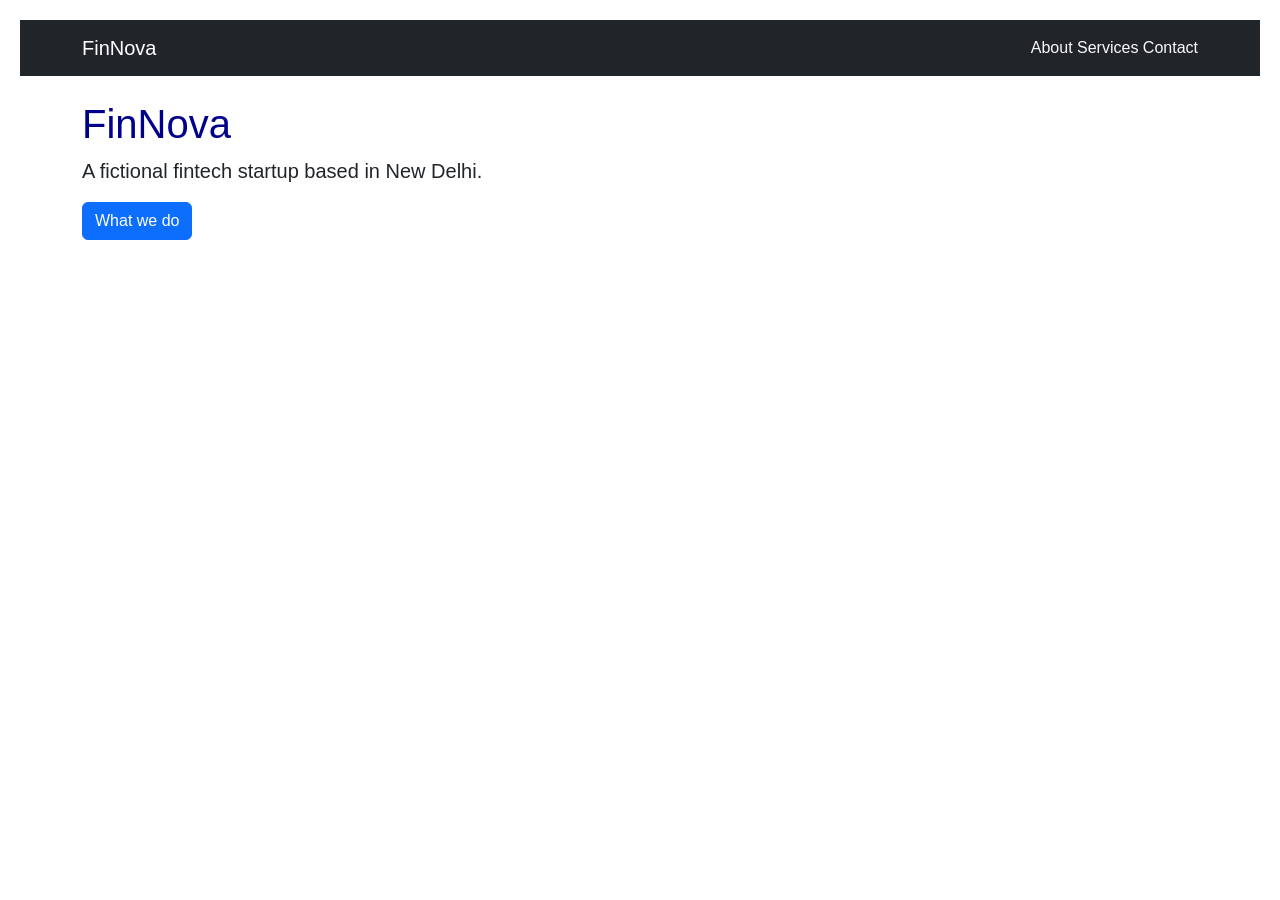
<file: index.html>
<!DOCTYPE html>
<html lang="en">
<head>
    <meta charset="UTF-8">
    <title>FinNova | Home</title>
    <meta name="viewport" content="width=device-width, initial-scale=1">

    <link href="https://cdn.jsdelivr.net/npm/bootstrap@5.3.3/dist/css/bootstrap.min.css" rel="stylesheet">
    <link href="styles.css" rel="stylesheet">
</head>
<body>

<nav class="navbar navbar-expand-lg navbar-dark bg-dark">
    <div class="container">
        <a class="navbar-brand" href="index.html">FinNova</a>
        <div>
            <a class="nav-link d-inline text-light" href="about.html">About</a>
            <a class="nav-link d-inline text-light" href="services.html">Services</a>
            <a class="nav-link d-inline text-light" href="contact.html">Contact</a>
        </div>
    </div>
</nav>

<header class="container mt-4">
    <h1>FinNova</h1>
    <p class="lead">A fictional fintech startup based in New Delhi.</p>

    <button class="btn btn-primary" onclick="showMessage()">What we do</button>
    <p id="message" class="mt-3"></p>
</header>

<script>
    function showMessage() {
        document.getElementById("message").innerText =
            "FinNova focuses on building simple, secure digital finance tools.";
    }
</script>

</body>
</html>
</file>
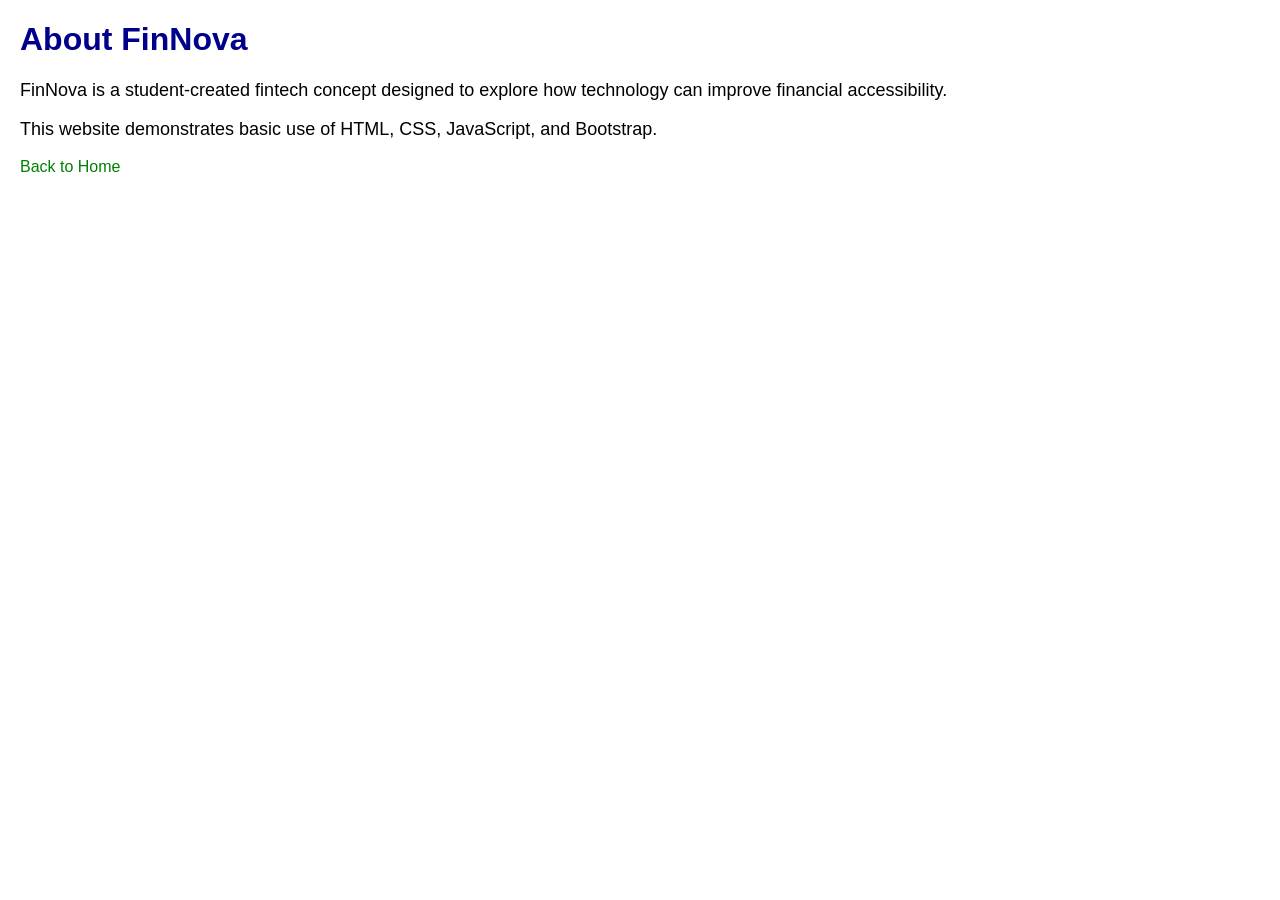
<file: about.html>
<!DOCTYPE html>
<html lang="en">
<head>
    <meta charset="UTF-8">
    <title>FinNova | About</title>
    <meta name="viewport" content="width=device-width, initial-scale=1">
    <link href="styles.css" rel="stylesheet">
</head>
<body>

<h1>About FinNova</h1>

<p>
FinNova is a student-created fintech concept designed to explore how technology
can improve financial accessibility.
</p>

<p>
This website demonstrates basic use of HTML, CSS, JavaScript, and Bootstrap.
</p>

<a href="index.html">Back to Home</a>

</body>
</html>
</file>
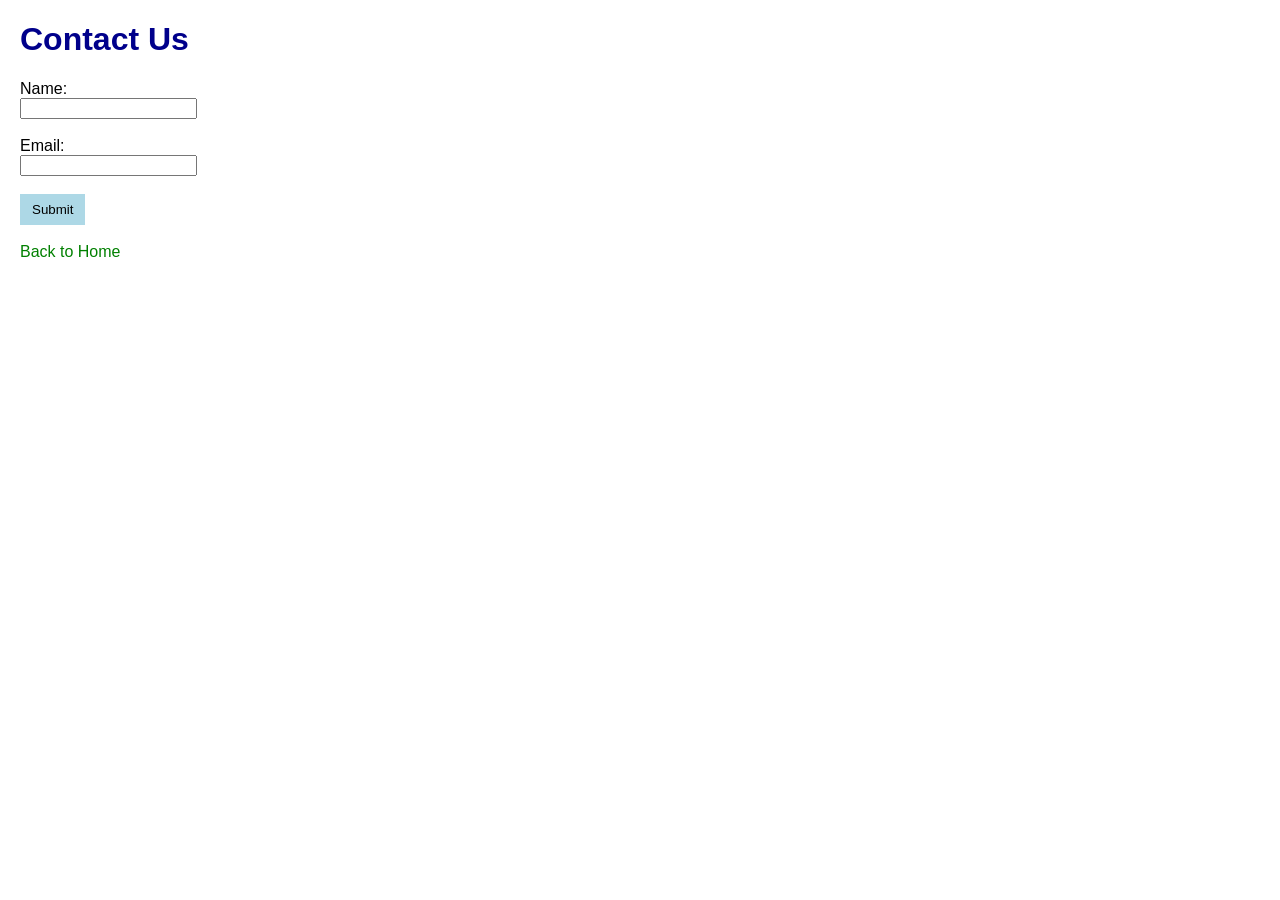
<file: contact.html>
<!DOCTYPE html>
<html lang="en">
<head>
    <meta charset="UTF-8">
    <title>FinNova | Contact</title>
    <meta name="viewport" content="width=device-width, initial-scale=1">
    <link href="styles.css" rel="stylesheet">
</head>
<body>

<h1>Contact Us</h1>

<form onsubmit="return checkForm()">
    <label>Name:</label><br>
    <input type="text" id="name"><br><br>

    <label>Email:</label><br>
    <input type="text" id="email"><br><br>

    <button type="submit">Submit</button>
</form>

<p id="status"></p>

<script>
    function checkForm() {
        const name = document.getElementById("name").value;
        const email = document.getElementById("email").value;

        if (name === "" || email === "") {
            document.getElementById("status").innerText = "Please fill all fields.";
            return false;
        }

        document.getElementById("status").innerText = "Message submitted successfully.";
        return false;
    }
</script>

<a href="index.html">Back to Home</a>

</body>
</html>
</file>
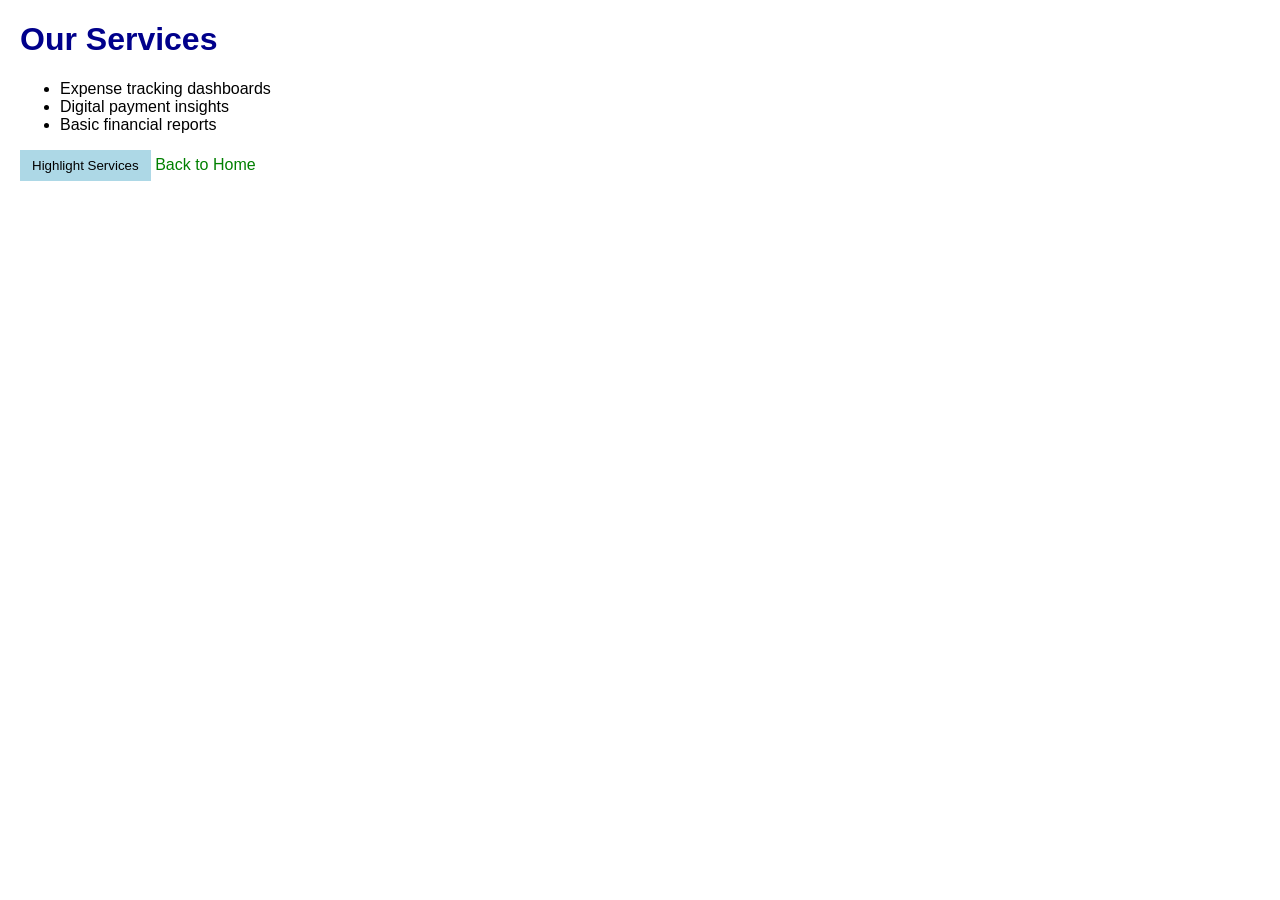
<file: services.html>
<!DOCTYPE html>
<html lang="en">
<head>
    <meta charset="UTF-8">
    <title>FinNova | Services</title>
    <meta name="viewport" content="width=device-width, initial-scale=1">
    <link href="styles.css" rel="stylesheet">
</head>
<body>

<h1>Our Services</h1>

<ul>
    <li>Expense tracking dashboards</li>
    <li>Digital payment insights</li>
    <li>Basic financial reports</li>
</ul>

<button onclick="highlight()">Highlight Services</button>

<script>
    function highlight() {
        document.body.style.backgroundColor = "#eef6ff";
    }
</script>

<a href="index.html">Back to Home</a>

</body>
</html>
</file>
<file: styles.css>
body {
    font-family: Arial, sans-serif;
    margin: 20px;
}

h1 {
    color: darkblue;
}

p {
    font-size: 18px;
}

a {
    text-decoration: none;
    color: green;
}

button {
    padding: 8px 12px;
    background-color: lightblue;
    border: none;
    cursor: pointer;
}
</file>
